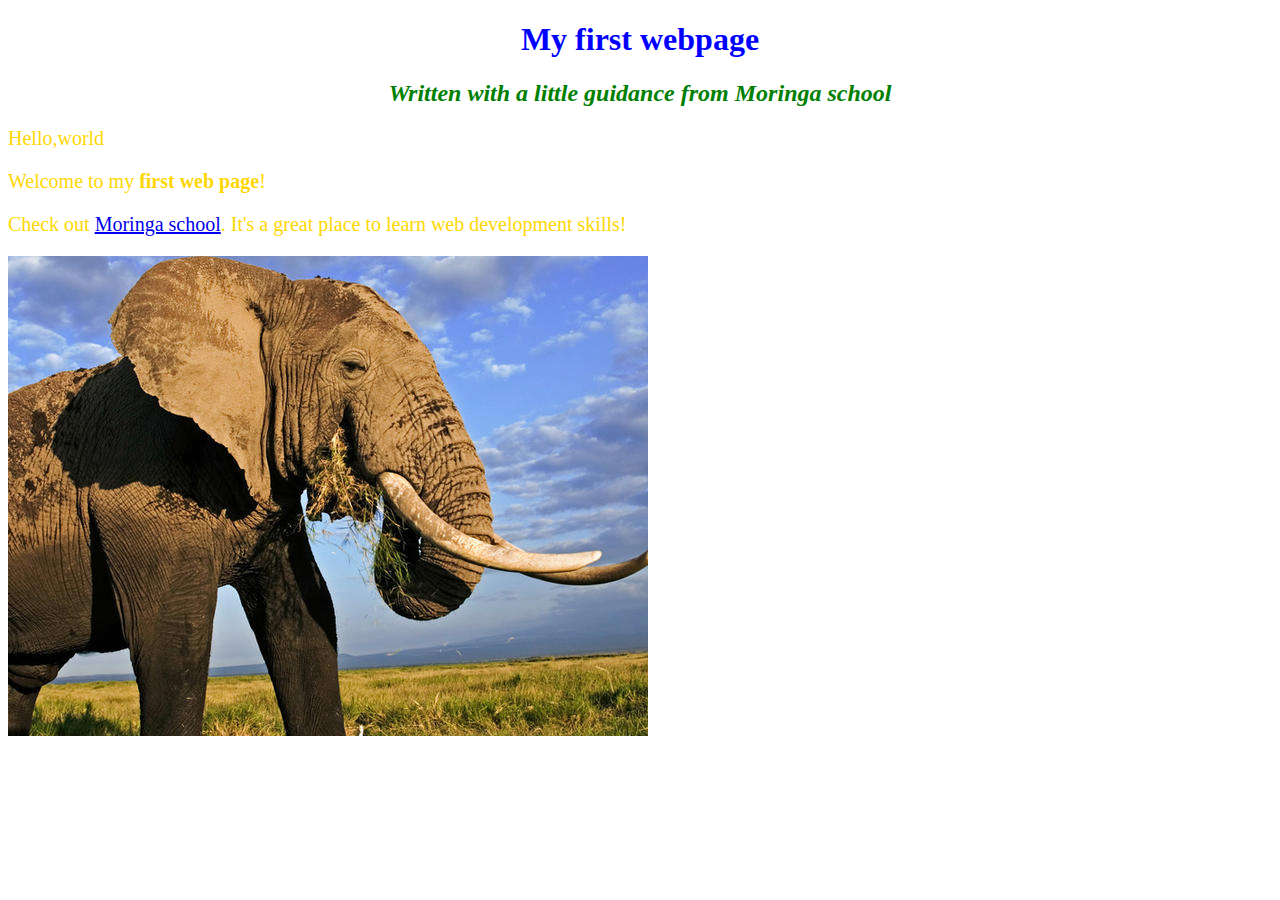
<file: index.html>
<!DOCTYPE html>
<html>
    <head>
        <title>my-fist-webpage!</title>
        <link href="css/styles.css" rel="stylesheet" type="text/css"></link>
    </head>
        <body>
            <h1>My first webpage</h1>
            <h2>Written with a little guidance from <em>Moringa school</em></h2>

         <p>Hello,world</p>
            <p>Welcome to my <strong>first web page</strong>!</p>
        </body><p>Check out <a href="http://moringaschool.com/">Moringa school</a>. It's a great place to learn web development skills! </p>
        <img src="images/elephant.jpg">  
    </html>
</file>
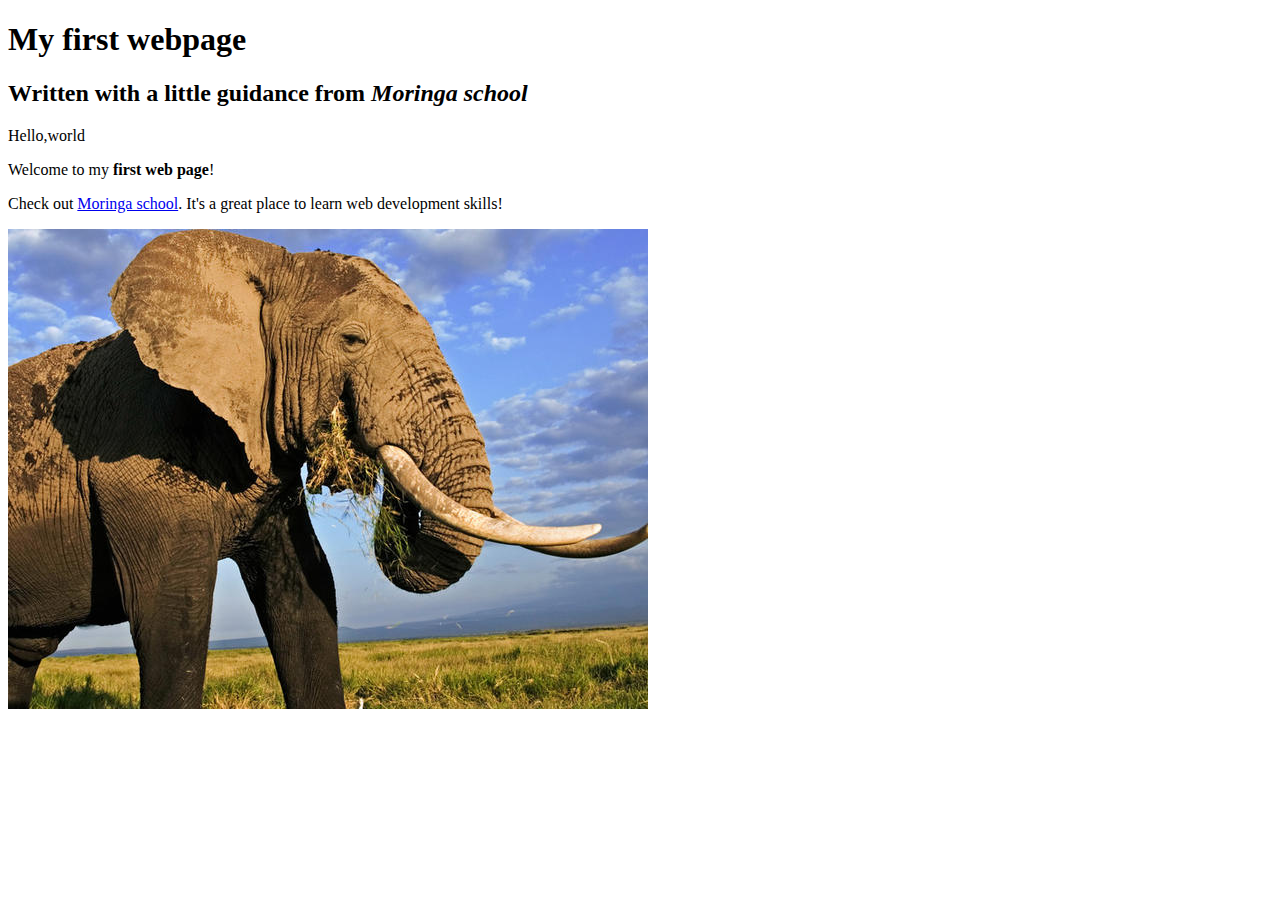
<file: my-first-web-page.html>
<!DOCTYPE html>
<html>
    <head>
        <title>my-fist-webpage!</title>
        <body>
            <h1>My first webpage</h1>
            <h2>Written with a little guidance from <em>Moringa school</em></h2>

         <p>Hello,world</p>
            <p>Welcome to my <strong>first web page</strong>!</p>
        </body><p>Check out <a href="http://moringaschool.com/">Moringa school</a>. It's a great place to learn web development skills! </p>
        <img src="images/elephant.jpg">  
    </head>
</html>
</file>
<file: css/styles.css>
h1 {
    color: blue;
    text-align: center;
}
h2{color: green;
font-style: italic;
text-align: center;
}
p {font-family: sans-serif;
    font-family: 'Times New Roman';
    font-size: 125%;
    color: gold

}
ul {line-height: 40px;
}
</file>
